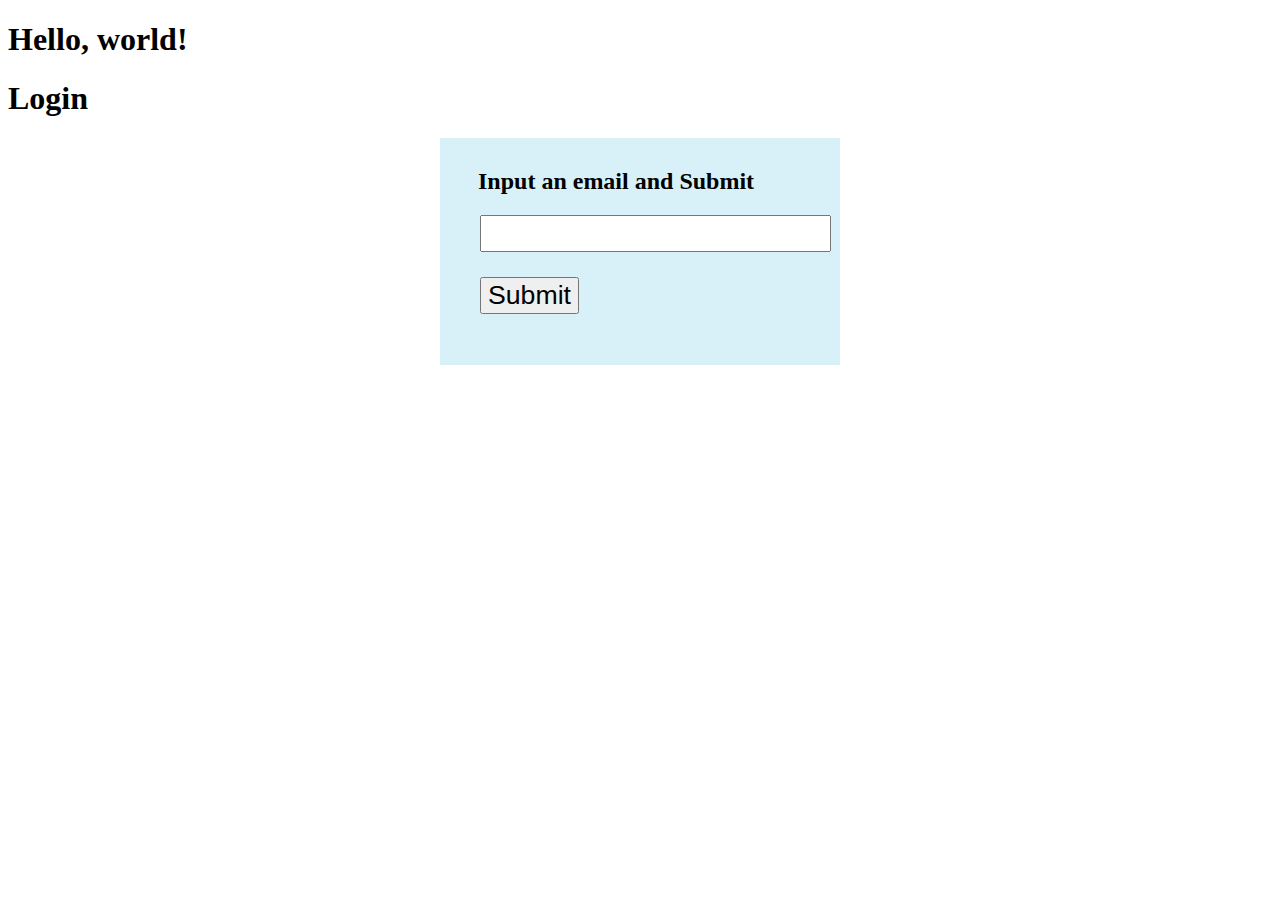
<file: index.html>
<!doctype html>
<html lang="en">
<head>
    <!-- Required meta tags -->
    <meta charset="utf-8">
    <meta name="viewport" content="width=device-width, initial-scale=1">

    <!-- Bootstrap CSS -->
    <link href="https://cdn.jsdelivr.net/npm/bootstrap@5.1.3/dist/css/bootstrap.min.css" rel="stylesheet" integrity="sha384-1BmE4kWBq78iYhFldvKuhfTAU6auU8tT94WrHftjDbrCEXSU1oBoqyl2QvZ6jIW3" crossorigin="anonymous">

    <link href="index.css" rel="stylesheet">
    <title>Hello, world!</title>
</head>
<body>
<h1>Hello, world!</h1>



<!--<div class="container">-->
<!--    <div class="row">-->
<!--        <div class="col-lg-12 col-md-4 col-xs-3">   &lt;!&ndash; lg is for large screen, it is used for responsive ness &ndash;&gt;-->
<!--            Column-->
<!--        </div>-->
<!--        <div class="col-lg-12 col-md-4 col-xs-3">-->
<!--            <div class="text">-->
<!--                <h2>Something new </h2>-->
<!--            </div>-->
<!--            Column-->
<!--        </div>-->
<!--        <div class="col-lg-12 col-md-4 col-xs-3">-->
<!--            Column-->
<!--        </div>-->
<!--    </div>-->
<!--</div>-->




<h1>Login</h1>
<div class="mail">
    <h2>Input an email and Submit</h2>
    <form name="form1" action="#">
        <ul>
            <li><input type='text' name='text1'/></li>
            <li>&nbsp;</li>
            <li class="submit"><input type="submit" name="submit" value="Submit" onclick="ValidateEmail(document.form1.text1)"/></li>
            <li>&nbsp;</li>
        </ul>
    </form>
<script>

    function ValidateEmail(inputText)
    {
        var mailformat = /^\w+([\.-]?\w+)*@\w+([\.-]?\w+)*(\.\w{2,3})+$/;
        if(inputText.value.match(mailformat))
        {
            alert("Valid email address!");
            document.form1.text1.focus();
            return true;
        }
        else
        {
            alert("You have entered an invalid email address!");
            document.form1.text1.focus();
            return false;
        }
    }


</script>



<!-- Optional JavaScript; choose one of the two! -->

<!-- Option 1: Bootstrap Bundle with Popper -->
<script src="https://cdn.jsdelivr.net/npm/bootstrap@5.1.3/dist/js/bootstrap.bundle.min.js" integrity="sha384-ka7Sk0Gln4gmtz2MlQnikT1wXgYsOg+OMhuP+IlRH9sENBO0LRn5q+8nbTov4+1p" crossorigin="anonymous"></script>

<!-- Option 2: Separate Popper and Bootstrap JS -->
<!--
<script src="https://cdn.jsdelivr.net/npm/@popperjs/core@2.10.2/dist/umd/popper.min.js" integrity="sha384-7+zCNj/IqJ95wo16oMtfsKbZ9ccEh31eOz1HGyDuCQ6wgnyJNSYdrPa03rtR1zdB" crossorigin="anonymous"></script>
<script src="https://cdn.jsdelivr.net/npm/bootstrap@5.1.3/dist/js/bootstrap.min.js" integrity="sha384-QJHtvGhmr9XOIpI6YVutG+2QOK9T+ZnN4kzFN1RtK3zEFEIsxhlmWl5/YESvpZ13" crossorigin="anonymous"></script>
-->
</body>
</html>
</file>
<file: index.css>
li {list-style-type: none;
    font-size: 16pt;
}
.mail {
    margin: auto;
    padding-top: 10px;
    padding-bottom: 10px;
    width: 400px;
    background : #D8F1F8;
    border: 1px soild silver;
}
.mail h2 {
    margin-left: 38px;
}
input {
    font-size: 20pt;
}
input:focus, textarea:focus{
    background-color: lightyellow;
}
input submit {
    font-size: 12pt;
}
.rq {
    color: #FF0000;
    font-size: 10pt;
}


// Source mixins

// No media query necessary for xs breakpoint as it's effectively `@media (min-width: 0) { ... }`
@include media-breakpoint-up(sm) { ... }
@include media-breakpoint-up(md) { ... }
@include media-breakpoint-up(lg) { ... }
@include media-breakpoint-up(xl) { ... }
@include media-breakpoint-up(xxl) { ... }

// Usage

// Example: Hide starting at `min-width: 0`, and then show at the `sm` breakpoint
                                             .custom-class {
                                                 display: none;
                                             }
@include media-breakpoint-up(sm) {
    .custom-class {
        display: block;
    }
}

// X-Small devices (portrait phones, less than 576px)
// No media query for `xs` since this is the default in Bootstrap

// Small devices (landscape phones, 576px and up)
@media (min-width: 576px) { ... }

// Medium devices (tablets, 768px and up)
@media (min-width: 768px) { ... }

// Large devices (desktops, 992px and up)
@media (min-width: 992px) { ... }

// X-Large devices (large desktops, 1200px and up)
@media (min-width: 1200px) { ... }

// XX-Large devices (larger desktops, 1400px and up)
@media (min-width: 1400px) { ... }


// No media query necessary for xs breakpoint as it's effectively `@media (max-width: 0) { ... }`
@include media-breakpoint-down(sm) { ... }
@include media-breakpoint-down(md) { ... }
@include media-breakpoint-down(lg) { ... }
@include media-breakpoint-down(xl) { ... }
@include media-breakpoint-down(xxl) { ... }

// Example: Style from medium breakpoint and down
@include media-breakpoint-down(md) {
    .custom-class {
        display: block;
    }
}

// `xs` returns only a ruleset and no media query
// ... { ... }

// `sm` applies to x-small devices (portrait phones, less than 576px)
@media (max-width: 575.98px) { ... }

// `md` applies to small devices (landscape phones, less than 768px)
@media (max-width: 767.98px) { ... }

// `lg` applies to medium devices (tablets, less than 992px)
@media (max-width: 991.98px) { ... }

// `xl` applies to large devices (desktops, less than 1200px)
@media (max-width: 1199.98px) { ... }

// `xxl` applies to x-large devices (large desktops, less than 1400px)
@media (max-width: 1399.98px) { ... }
</file>
